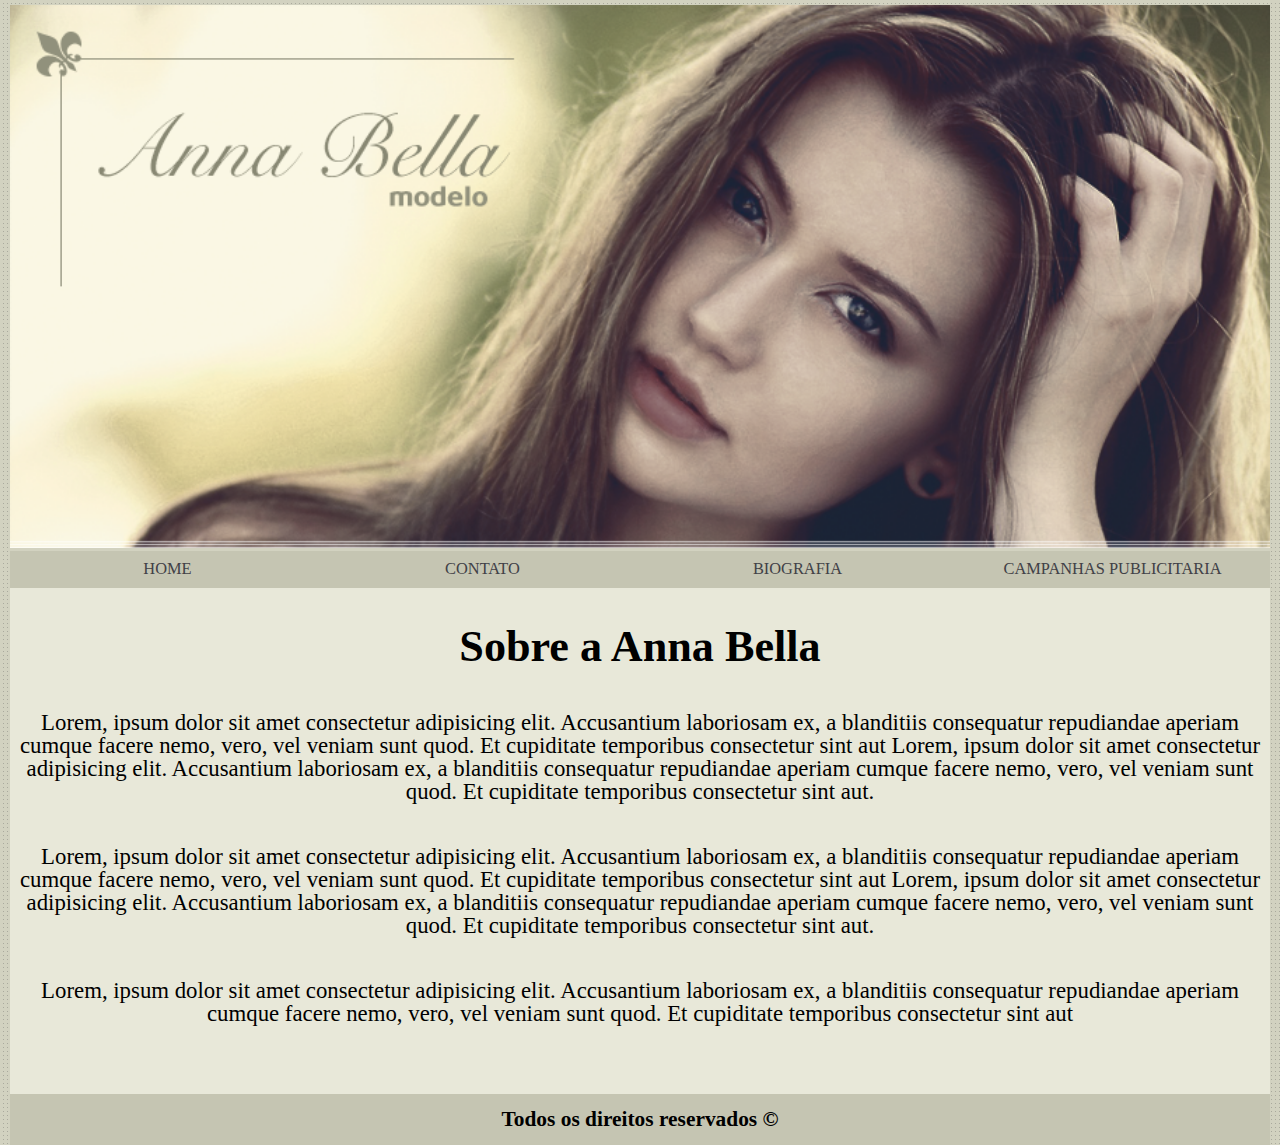
<file: index.html>
<!DOCTYPE html>
<html lang="pt-BR">
<head>
    <meta charset="UTF-8">
    <meta http-equiv="X-UA-Compatible" content="IE=edge">
    <meta name="viewport" content="width=device-width, initial-scale=1.0">
    <link rel="stylesheet" href="css/reset.css">
    <link rel="stylesheet" href="css/style.css">
    <link rel="shortcut icon" href="/imgs/foto3.png" type="image/x-icon">
    <script src="script.js"></script>
    <title>Anna Belle</title>
</head>
<body>
    <header>
        <img src="imgs/capa.png" alt="capa do site">        
    </header>

    <nav class="menu">
        <a href="index.html">HOME</a>
        <a href="contato.html">CONTATO</a>
        <a href="bio.html">BIOGRAFIA</a>
        <a href="campanhas.html">CAMPANHAS PUBLICITARIA</a>
    </nav>

    <main>
        <h1>Sobre a Anna Bella</h1>

        <p>Lorem, ipsum dolor sit amet consectetur adipisicing elit. Accusantium laboriosam ex, a blanditiis consequatur repudiandae aperiam cumque facere nemo, vero, vel veniam sunt quod. Et cupiditate temporibus consectetur sint aut
        Lorem, ipsum dolor sit amet consectetur adipisicing elit. Accusantium laboriosam ex, a blanditiis consequatur repudiandae aperiam cumque facere nemo, vero, vel veniam sunt quod. Et cupiditate temporibus consectetur sint aut.</p>

        <p>Lorem, ipsum dolor sit amet consectetur adipisicing elit. Accusantium laboriosam ex, a blanditiis consequatur repudiandae aperiam cumque facere nemo, vero, vel veniam sunt quod. Et cupiditate temporibus consectetur sint aut
        Lorem, ipsum dolor sit amet consectetur adipisicing elit. Accusantium laboriosam ex, a blanditiis consequatur repudiandae aperiam cumque facere nemo, vero, vel veniam sunt quod. Et cupiditate temporibus consectetur sint aut.</p>

        <p>Lorem, ipsum dolor sit amet consectetur adipisicing elit. Accusantium laboriosam ex, a blanditiis consequatur repudiandae aperiam cumque facere nemo, vero, vel veniam sunt quod. Et cupiditate temporibus consectetur sint aut</p>
    </main>

    <footer>
        <span>Todos os direitos reservados ©</span>
    </footer>
</body>
</html>
</file>
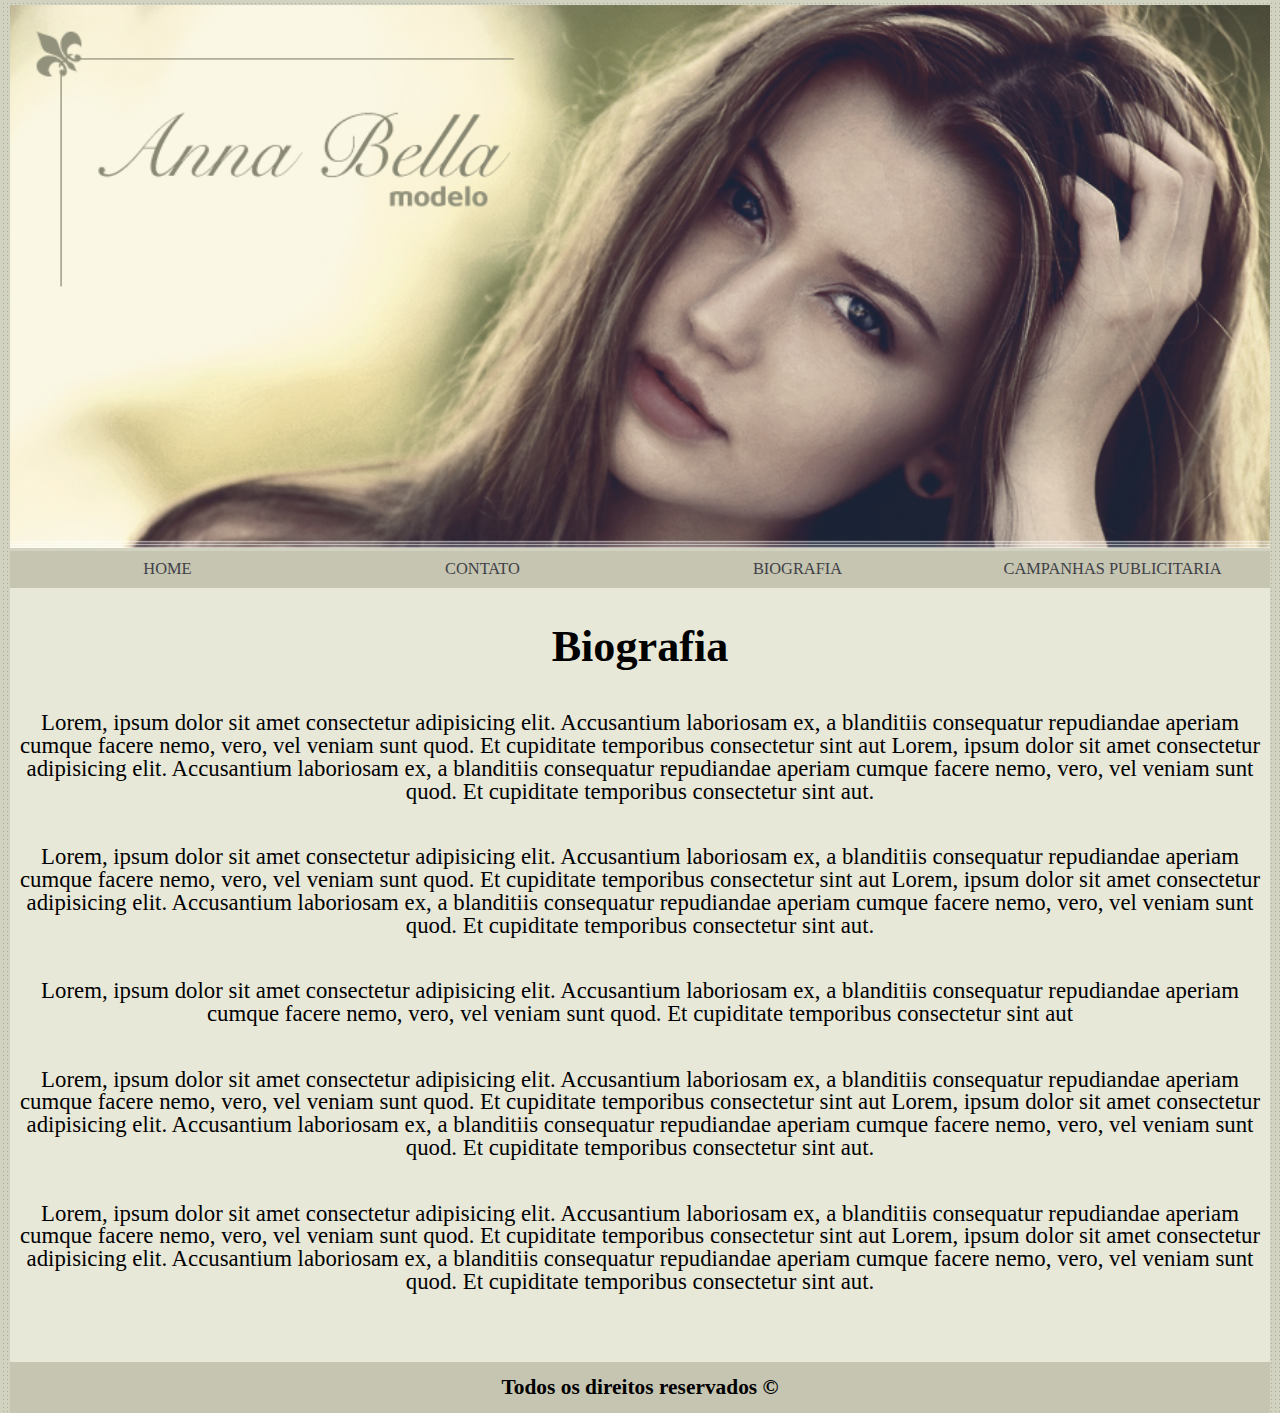
<file: bio.html>
<!DOCTYPE html>
<html lang="pt-BR">
<head>
    <meta charset="UTF-8">
    <meta http-equiv="X-UA-Compatible" content="IE=edge">
    <meta name="viewport" content="width=device-width, initial-scale=1.0">
    <link rel="stylesheet" href="css/reset.css">
    <link rel="stylesheet" href="css/style.css">
    <link rel="shortcut icon" href="/imgs/foto3.png" type="image/x-icon">
    <script src="script.js"></script>
    <title>Anna Belle - Biografia</title>
</head>
<body>
    <header>
        <img src="imgs/capa.png" alt="capa do site">        
    </header>

    <nav class="menu">
        <a href="index.html">HOME</a>
        <a href="contato.html">CONTATO</a>
        <a href="bio.html">BIOGRAFIA</a>
        <a href="campanhas.html">CAMPANHAS PUBLICITARIA</a>
    </nav>

    <main>
        <h1>Biografia</h1>

        <p>Lorem, ipsum dolor sit amet consectetur adipisicing elit. Accusantium laboriosam ex, a blanditiis consequatur repudiandae aperiam cumque facere nemo, vero, vel veniam sunt quod. Et cupiditate temporibus consectetur sint aut
        Lorem, ipsum dolor sit amet consectetur adipisicing elit. Accusantium laboriosam ex, a blanditiis consequatur repudiandae aperiam cumque facere nemo, vero, vel veniam sunt quod. Et cupiditate temporibus consectetur sint aut.</p>

        <p>Lorem, ipsum dolor sit amet consectetur adipisicing elit. Accusantium laboriosam ex, a blanditiis consequatur repudiandae aperiam cumque facere nemo, vero, vel veniam sunt quod. Et cupiditate temporibus consectetur sint aut
        Lorem, ipsum dolor sit amet consectetur adipisicing elit. Accusantium laboriosam ex, a blanditiis consequatur repudiandae aperiam cumque facere nemo, vero, vel veniam sunt quod. Et cupiditate temporibus consectetur sint aut.</p>

        <p>Lorem, ipsum dolor sit amet consectetur adipisicing elit. Accusantium laboriosam ex, a blanditiis consequatur repudiandae aperiam cumque facere nemo, vero, vel veniam sunt quod. Et cupiditate temporibus consectetur sint aut</p>

        <p>Lorem, ipsum dolor sit amet consectetur adipisicing elit. Accusantium laboriosam ex, a blanditiis consequatur repudiandae aperiam cumque facere nemo, vero, vel veniam sunt quod. Et cupiditate temporibus consectetur sint aut
        Lorem, ipsum dolor sit amet consectetur adipisicing elit. Accusantium laboriosam ex, a blanditiis consequatur repudiandae aperiam cumque facere nemo, vero, vel veniam sunt quod. Et cupiditate temporibus consectetur sint aut.</p>

        <p>Lorem, ipsum dolor sit amet consectetur adipisicing elit. Accusantium laboriosam ex, a blanditiis consequatur repudiandae aperiam cumque facere nemo, vero, vel veniam sunt quod. Et cupiditate temporibus consectetur sint aut
        Lorem, ipsum dolor sit amet consectetur adipisicing elit. Accusantium laboriosam ex, a blanditiis consequatur repudiandae aperiam cumque facere nemo, vero, vel veniam sunt quod. Et cupiditate temporibus consectetur sint aut.</p>
    </main>

    <footer>
        <span>Todos os direitos reservados ©</span>
    </footer>
</body>
</html>
</file>
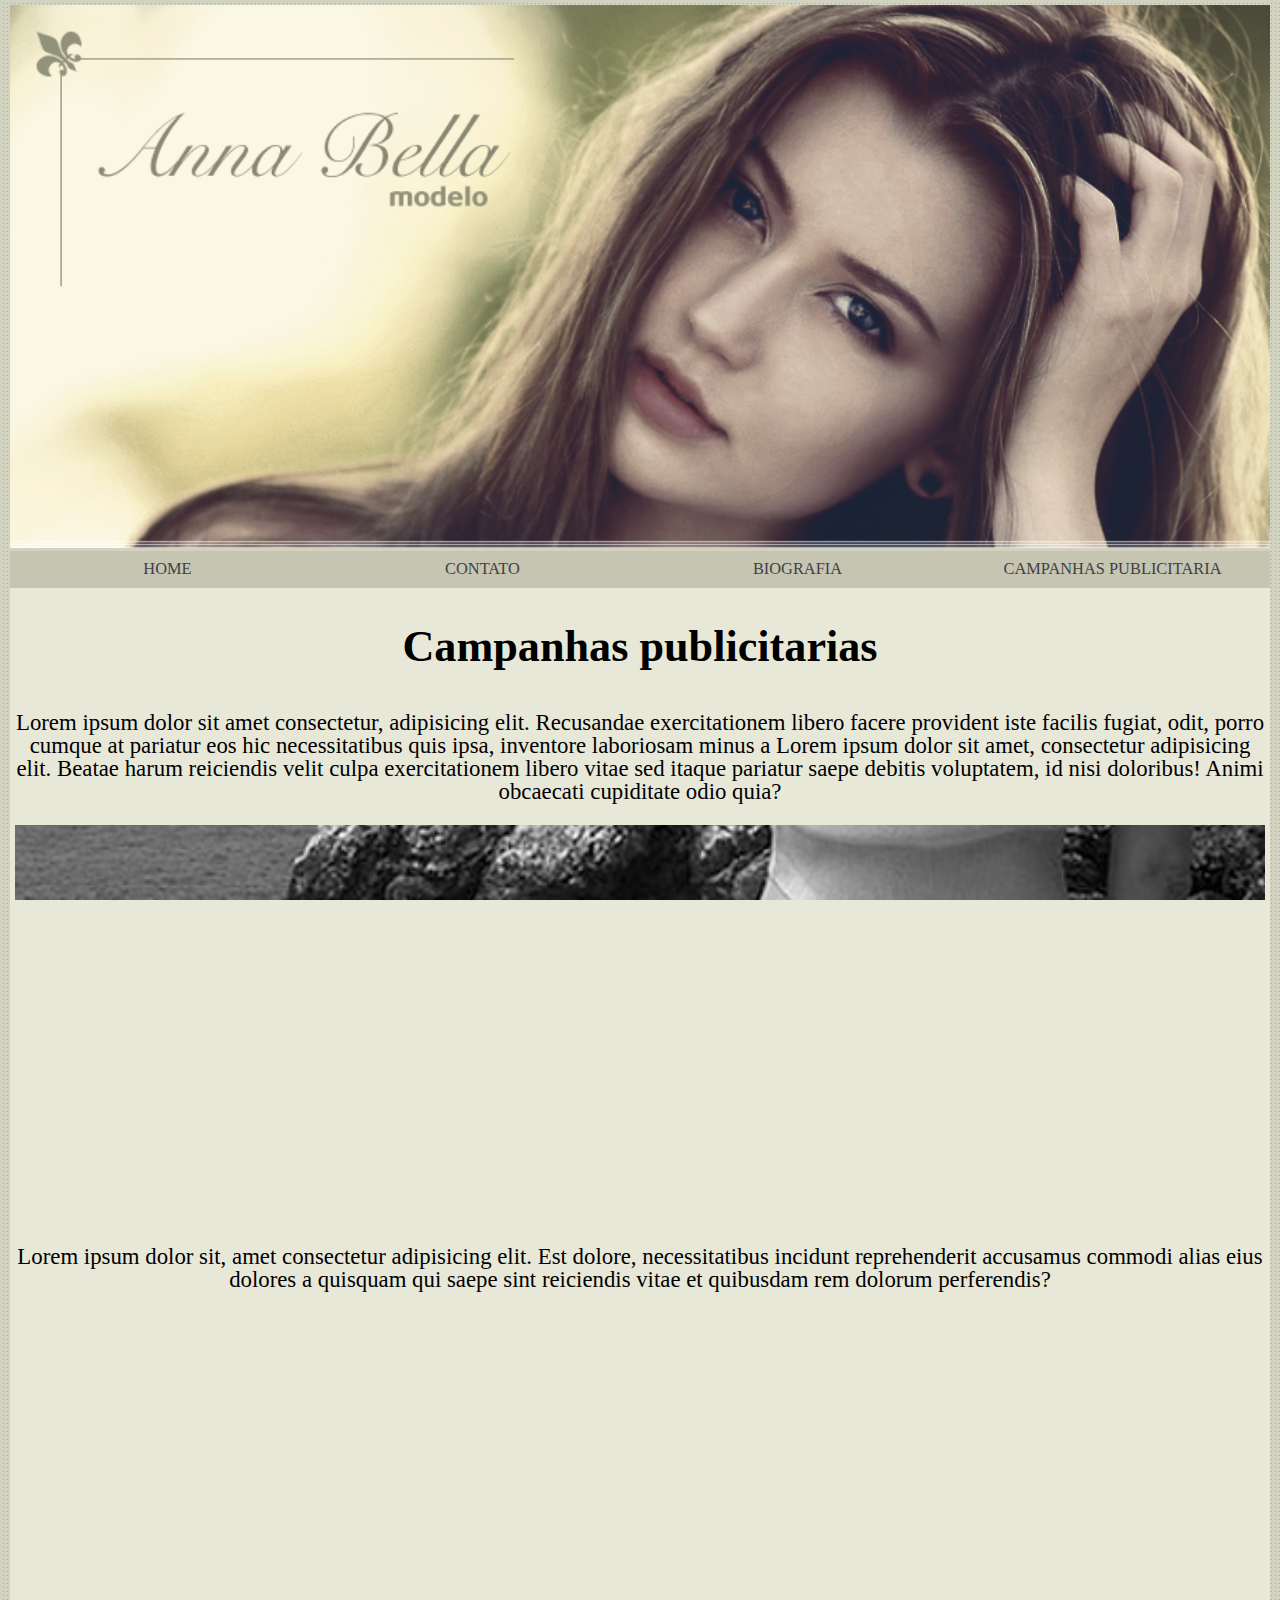
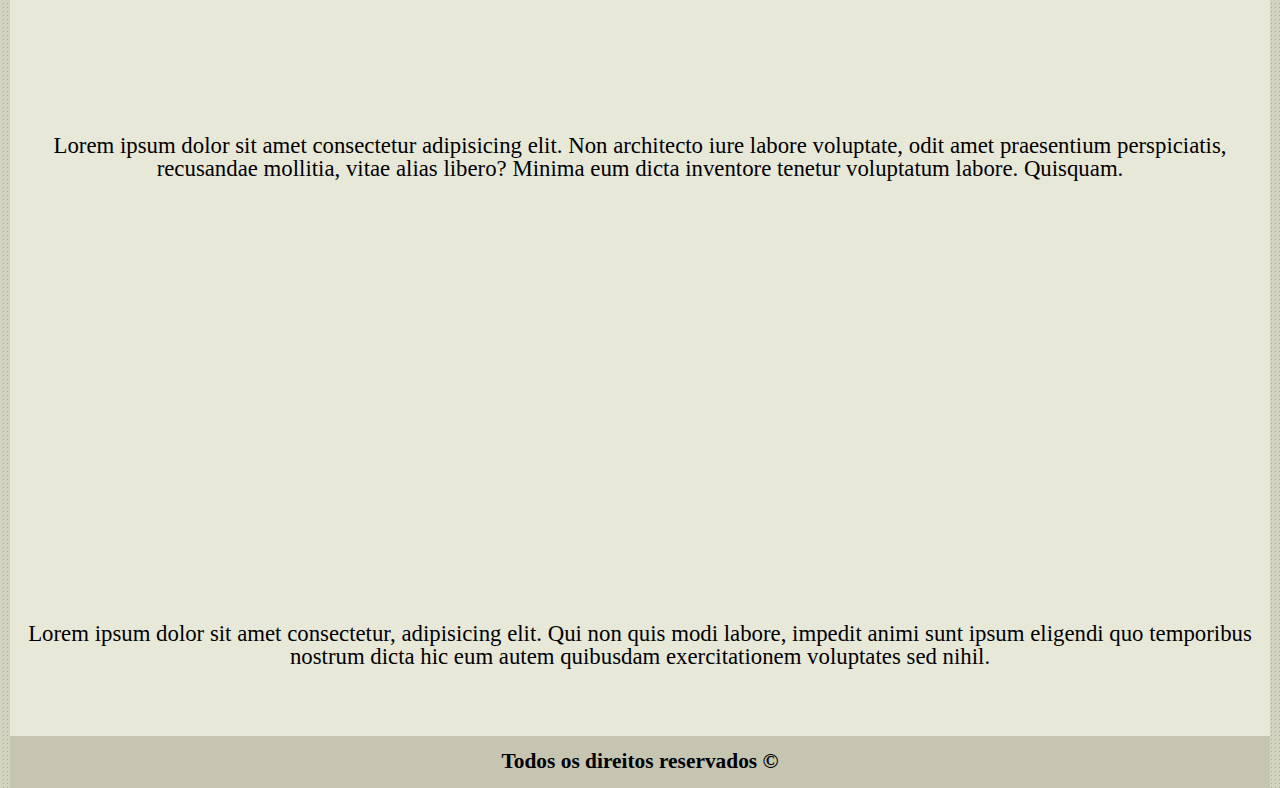
<file: campanhas.html>
<!DOCTYPE html>
<html lang="pt-BR">
<head>
    <meta charset="UTF-8">
    <meta http-equiv="X-UA-Compatible" content="IE=edge">
    <meta name="viewport" content="width=device-width, initial-scale=1.0">
    <link rel="stylesheet" href="css/reset.css">
    <link rel="stylesheet" href="css/style.css">
    <link rel="shortcut icon" href="/imgs/foto3.png" type="image/x-icon">
    <script src="script.js"></script>
    <title>Anna Belle - Campanhas publicitarias</title>
</head>
<body>
    <header>
        <img src="imgs/capa.png" alt="capa do site">        
    </header>

    <nav class="menu">
        <a href="index.html">HOME</a>
        <a href="contato.html">CONTATO</a>
        <a href="bio.html">BIOGRAFIA</a>
        <a href="campanhas.html">CAMPANHAS PUBLICITARIA</a>
    </nav>

    <main>
        <h1>Campanhas publicitarias</h1>
        <p>Lorem ipsum dolor sit amet consectetur, adipisicing elit. Recusandae exercitationem libero facere provident iste facilis fugiat, odit, porro cumque at pariatur eos hic necessitatibus quis ipsa, inventore laboriosam minus a Lorem ipsum dolor sit amet, consectetur adipisicing elit. Beatae harum reiciendis velit culpa exercitationem libero vitae sed itaque pariatur saepe debitis voluptatem, id nisi doloribus! Animi obcaecati cupiditate odio quia?</p>

        <div class="parallax" id="img1"></div>
        <p>Lorem ipsum dolor sit, amet consectetur adipisicing elit. Est dolore, necessitatibus incidunt reprehenderit accusamus commodi alias eius dolores a quisquam qui saepe sint reiciendis vitae et quibusdam rem dolorum perferendis?</p>

        <div class="parallax" id="img2"></div>
        <p>Lorem ipsum dolor sit amet consectetur adipisicing elit. Non architecto iure labore voluptate, odit amet praesentium perspiciatis, recusandae mollitia, vitae alias libero? Minima eum dicta inventore tenetur voluptatum labore. Quisquam.</p>

        <div class="parallax" id="img3"></div>
        <p>Lorem ipsum dolor sit amet consectetur, adipisicing elit. Qui non quis modi labore, impedit animi sunt ipsum eligendi quo temporibus nostrum dicta hic eum autem quibusdam exercitationem voluptates sed nihil.</p>
    </main>

    <footer>
        <span>Todos os direitos reservados ©</span>
    </footer>
</body>
</html>
</file>
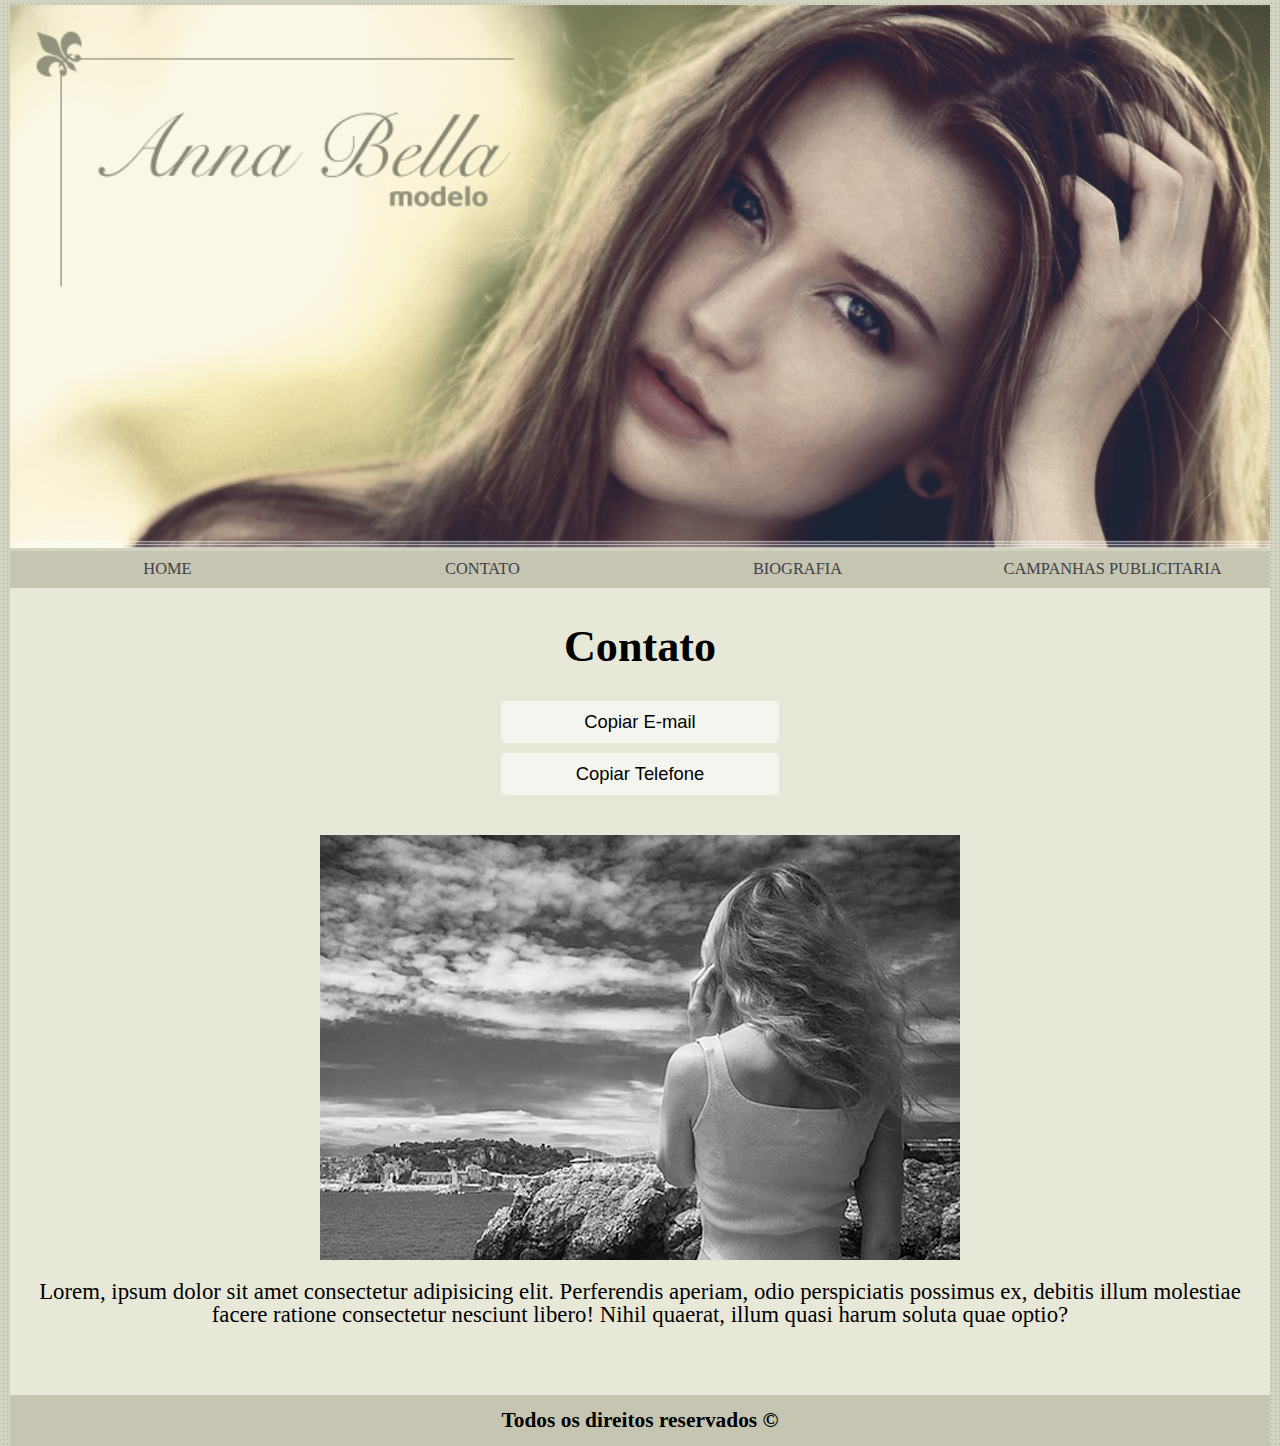
<file: contato.html>
<!DOCTYPE html>
<html lang="pt-BR">
<head>
    <meta charset="UTF-8">
    <meta http-equiv="X-UA-Compatible" content="IE=edge">
    <meta name="viewport" content="width=device-width, initial-scale=1.0">
    <link rel="stylesheet" href="css/reset.css">
    <link rel="stylesheet" href="css/style.css">
    <link rel="shortcut icon" href="/imgs/foto3.png" type="image/x-icon">
    <script src="script.js"></script>
    <title>Anna Belle - Contato</title>
</head>
<body>
    <header>
        <img src="imgs/capa.png" alt="capa do site">        
    </header>

    <nav class="menu">
        <a href="index.html">HOME</a>
        <a href="contato.html">CONTATO</a>
        <a href="bio.html">BIOGRAFIA</a>
        <a href="campanhas.html">CAMPANHAS PUBLICITARIA</a>
    </nav>

    <main>
        <h1>Contato</h1>

        <div class="container-btns">
            <button id="Copiar-E">Copiar E-mail</button>
            <button id="Copiar-T">Copiar Telefone</button>
        </div>

        <img src="imgs/foto1.png" alt="uma foto sem cor da Anna Belle">

        <p>Lorem, ipsum dolor sit amet consectetur adipisicing elit. Perferendis aperiam, odio perspiciatis possimus ex, debitis illum molestiae facere ratione consectetur nesciunt libero! Nihil quaerat, illum quasi harum soluta quae optio?</p>
    </main>

    <footer>
        <span>Todos os direitos reservados ©</span>
    </footer>
</body>
</html>
</file>
<file: css/style.css>
@charset "UTF-8";

/* * {
   overflow-x: hidden;
} */

/* classes auxiliares */

.borda1 {
   border: 1px solid red;
}

.borda2 {
   border: 1px solid rgb(38, 0, 255);
}

/* configurações para todas as paginas */

body {
   padding: 5px 10px 0px 10px;
   background-image: url("../imgs/fundo.png");
   font-family: 'Source Sans Pro';
}

header {
   width: 100%;
}

header img {
   width: 100%;
}

.menu {
   position: sticky;
   top: 0px;
   display: flex;
   justify-content: space-between;
   background-color: #C5C5B2;
}

.menu a {
   padding: 10px 0px;
   width: 100%;
   text-align: center;
   color: #414147;
   font-size: calc(10px + 0.5vw);
}

.menu a:hover {
   background-color: #a7a794;
}

main {
   background-color: #E8E8D9;
   padding: calc(25px + 1vw) 5px calc(40px + 0.5vw) 5px;
   display: flex;
   flex-direction: column;
   align-items: center;
}

main h1 {
   text-align: center;
   font-weight: 600;
   font-size: calc(25px + 1.5vw);
   margin-bottom:calc(15px + 0.5vw);
}

main p {
   text-align: center;
   font-size: calc(10px + 1vw);
   margin: calc(10px + 0.5vw) 0px;
   padding: 5px 0px;
}

footer {
   background-color: #C5C5B2;
   width: 100%;
   display: flex;
   justify-content: center;
   align-items: center;
   padding: 15px 0px;
}

footer span {
   overflow-y: hidden;
   font-weight: 800;
   font-size: calc(15px + 0.5vw);
}

/* index.html */

/* bio.html */

/* contato.html */

.container-btns {
   margin-bottom: 30px;
}

.container-btns button {
   background-color: #F5F5EF;
   display: flex;
   justify-content: center;
   align-items: center;
   padding: 10px 0px;
   width: calc(150px + 10vw);
   font-size: calc(12px + 0.5vw);
   border-radius: 5px;
   margin: 10px auto;
   transition: background-color 0.3s;
}

.container-btns button:hover {
   background-color: #e7e7e1;
   cursor: pointer;
}

.sucesso {
   background-color: #96e0af !important;
}

.erro {
   background-color: #f18989 !important;
}

main img {
   margin: 0px auto;
   width: 50vw;
}

/* campanhas.html */

.parallax {
   background-attachment: fixed;
   background-size: cover;
   background-repeat: no-repeat;
   background-position: center;
   width: 100%;
   height: 400px;
}

#img1 {
   background-image: url("../imgs/foto1.png");
}

#img2 {
   background-image: url("../imgs/foto2.png");
}

#img3 {
   background-image: url("../imgs/foto3.png");
}
</file>
